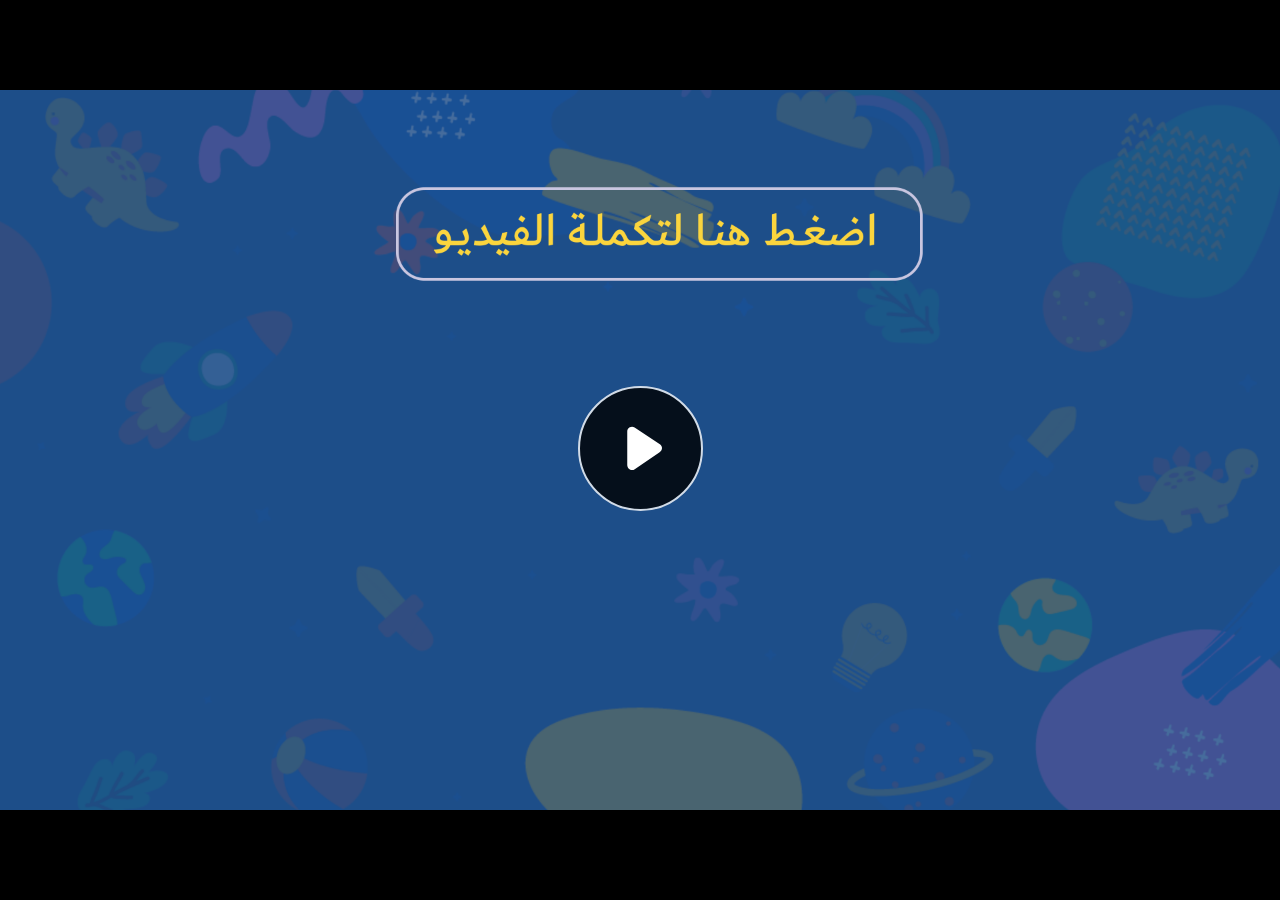
<file: index.html>
﻿<!doctype html>
<html lang="en-US">
<head>
  <meta charset="utf-8">
  <!-- Created using Storyline 360 - http://www.articulate.com  -->
  <!-- version: 3.71.29339.0 -->
  <title>KSA.G7.MATH.SEM3.UA.T1.S1.4</title>
  <meta http-equiv="x-ua-compatible" content="IE=edge"/>
  <meta name="viewport" content="width=device-width,initial-scale=1,user-scalable=no,shrink-to-fit=no,minimal-ui"/>
  <meta name="apple-mobile-web-app-capable" content="yes"/>
  <style>
    html, body { height: 100%; padding: 0; margin: 0 }
    #app { height: 100%; width: 100%; }
  </style>

  <script>
    window.DS = {};
    window.globals = {
      DATA_PATH_BASE: '',
      HAS_FRAME: true,
      HAS_SLIDE: true,

      lmsPresent: false,
      tinCanPresent: false,
      cmi5Present: false,
      aoSupport: false,
      scale: 'noscale',
      captureRc: false,
      browserSize: 'optimal',
      bgColor: '#282828',
      features: 'AccessibleVideo,ConnectionMessages,FullScreenToggle,InsertSvgPicture,LayerPresentAsDialog,MultipleQuizTracking,UpdatedScrollingPanels,UpdatedThemeEditor',
      themeName: 'unified',
      preloaderColor: '#FFFFFF',
      suppressAnalytics: false,
      productChannel: 'stable',
      publishSource: 'storyline',
      aid: 'aid|e710da2c-216d-488c-aeed-63e613e51a63',
      cid: '8436499e-a859-4dde-840a-4226d7f09713',
      playerVersion: '3.71.29339.0',
      publishTimestamp: '2023-03-09T17:01:03.0674062Z',
      maxIosVideoElements: 10,
      connectionSettings: { message: 'You%20are%20offline.%20Trying%20to%20reconnect...', useDarkTheme: false },

      
      parseParams: function(qs) {
        if (window.globals.parsedParams != null) {
          return window.globals.parsedParams;
        }
        qs = (qs || window.location.search.substr(1)).split('+').join(' ');
        var params = {},
            tokens,
            re = /[?&]?([^=]+)=([^&]*)/g;

        while (tokens = re.exec(qs)) {
          params[decodeURIComponent(tokens[1]).trim()] =
            decodeURIComponent(tokens[2]).trim();
        }
        window.globals.parsedParams = params;
        return params;
      }

    };
  </script>
  <script>
    var isIe11 = ('ActiveXObject' in window || window.MSBlobBuilder != null)
      && window.msCrypto != null && !window.ActiveXObject;
    if (isIe11) {
      window.globals.unsupportedBrowser = true;
      document.write(atob('[base64]'));
    }
  </script>
  
  <script>window.THREE = { };</script>
  
</head>
<body style="background: #282828" class="cs-HTML theme-unified">
  <!-- 360 -->
  <script>!function(e){var i=/iPhone/i,o=/iPod/i,n=/iPad/i,t=/(?=.*\bAndroid\b)(?=.*\bMobile\b)/i,d=/Android/i,s=/(?=.*\bAndroid\b)(?=.*\bSD4930UR\b)/i,b=/(?=.*\bAndroid\b)(?=.*\b(?:KFOT|KFTT|KFJWI|KFJWA|KFSOWI|KFTHWI|KFTHWA|KFAPWI|KFAPWA|KFARWI|KFASWI|KFSAWI|KFSAWA)\b)/i,r=/IEMobile/i,h=/(?=.*\bWindows\b)(?=.*\bARM\b)/i,a=/BlackBerry/i,l=/BB10/i,p=/Opera Mini/i,f=/(CriOS|Chrome)(?=.*\bMobile\b)/i,u=/(?=.*\bFirefox\b)(?=.*\bMobile\b)/i,c=new RegExp("(?:Nexus 7|BNTV250|Kindle Fire|Silk|GT-P1000)","i"),w=function(e,i){return e.test(i)},A=function(e){var A=e||navigator.userAgent,v=A.split("[FBAN");if(void 0!==v[1]&&(A=v[0]),this.apple={phone:w(i,A),ipod:w(o,A),tablet:!w(i,A)&&w(n,A),device:w(i,A)||w(o,A)||w(n,A)},this.amazon={phone:w(s,A),tablet:!w(s,A)&&w(b,A),device:w(s,A)||w(b,A)},this.android={phone:w(s,A)||w(t,A),tablet:!w(s,A)&&!w(t,A)&&(w(b,A)||w(d,A)),device:w(s,A)||w(b,A)||w(t,A)||w(d,A)},this.windows={phone:w(r,A),tablet:w(h,A),device:w(r,A)||w(h,A)},this.other={blackberry:w(a,A),blackberry10:w(l,A),opera:w(p,A),firefox:w(u,A),chrome:w(f,A),device:w(a,A)||w(l,A)||w(p,A)||w(u,A)||w(f,A)},this.seven_inch=w(c,A),this.any=this.apple.device||this.android.device||this.windows.device||this.other.device||this.seven_inch,this.phone=this.apple.phone||this.android.phone||this.windows.phone,this.tablet=this.apple.tablet||this.android.tablet||this.windows.tablet,"undefined"==typeof window)return this},v=function(){var e=new A;return e.Class=A,e};"undefined"!=typeof module&&module.exports&&"undefined"==typeof window?module.exports=A:"undefined"!=typeof module&&module.exports&&"undefined"!=typeof window?module.exports=v():"function"==typeof define&&define.amd?define("isMobile",[],e.isMobile=v()):e.isMobile=v()}(this);
    window.isMobile.apple.tablet = window.isMobile.apple.tablet ||
      (navigator.platform === 'MacIntel' && navigator.maxTouchPoints > 1);
    window.isMobile.apple.device = window.isMobile.apple.device || window.isMobile.apple.tablet;
    window.isMobile.tablet = window.isMobile.tablet || window.isMobile.apple.tablet;
    window.isMobile.any = window.isMobile.any || window.isMobile.apple.tablet;
  </script>

  <div id="focus-sink" tabindex="-1"></div>

  <div id="preso"></div>
  <script>
    (function() {

      var classTypes = [ 'desktop', 'mobile', 'phone', 'tablet' ];

      var addDeviceClasses = function(prefix, testObj) {
        var curr, i;
        for (i = 0; i < classTypes.length; i++) {
          curr = classTypes[i];
          if (testObj[curr]) {
            document.body.classList.add(prefix + curr);
          }
        }
      };

      var params = window.globals.parseParams(),
          isDevicePreview = params.devicepreview === '1',
          isPhoneOverride = params.deviceType === 'phone' || (isDevicePreview && params.phone == '1'),
          isTabletOverride = (params.deviceType === 'tablet' || isDevicePreview) && !isPhoneOverride,
          isMobileOverride = isPhoneOverride || isTabletOverride;

      var deviceView = {
        desktop: !window.isMobile.any && !isMobileOverride,
        mobile: window.isMobile.any || isMobileOverride,
        phone: isPhoneOverride || (window.isMobile.phone && !isTabletOverride),
        tablet: isTabletOverride || window.isMobile.tablet
      };

      window.globals.deviceView = deviceView;
      window.isMobile.desktop = !window.isMobile.any;
      window.isMobile.mobile = window.isMobile.any;

      addDeviceClasses('view-', deviceView);

    })();
  </script>
  
  <script src='story_content/user.js' type=text/javascript></script>
  <div class="slide-loader"></div>

  <script>
    var doc = document, loader = doc.body.querySelector('.slide-loader'); [ 1, 2, 3 ].forEach(function(n) { var d = doc.createElement('div'); d.style.backgroundColor = window.globals.preloaderColor; d.classList.add('mobile-loader-dot'); d.classList.add('dot' + n); loader.appendChild(d); });
  </script>

  <div class="mobile-load-title-overlay" style="display: none">
    <div class="mobile-load-title">KSA.G7.MATH.SEM3.UA.T1.S1.4</div>
  </div>

  <div class="mobile-chrome-warning"></div>

  
<style>
  .warn-connection-dialog {
    display: none;
    background: transparent;
    pointer-events: none;
    position: fixed;
    left: 0;
    top: 0;
    width: 100%;
    height: 100%;
    z-index: 999;
  }

  .warn-connection-content {
    border-radius: 4px;
    background: white;
    border: 1px solid #E7E7E7;
    color: #333333;
    box-shadow: 0 2px 4px rgba(0, 0, 0, 0.25);
    transition: all 150ms ease-out;
    position: absolute;
    white-space: nowrap;
  }

  .view-phone.is-landscape .warn-connection-content {
    left: 23px;
    bottom: 23px;
  }

  .view-tablet.is-landscape .warn-connection-content {
    left: 50%;
    top: 20px;
    transform: translateX(-50%);
  }

  .is-portrait .warn-connection-content {
    transform: translate(-50%, calc(-100% - 15px));
  }

  .warn-connection-content p {
    display: inline-block;
    margin: 0 8px 0 0;
    line-height: 33px;
    font-size: 11px;
  }

  .warn-connection-content svg {
    position: relative;
    vertical-align: middle;
    margin: 0 2px 2px 8px;
  }

  .view-desktop .warn-connection-content {
    left: 1.5em;
    bottom: 1.5em;
  }

  .view-desktop .warn-connection-content p {
    font-size: 1.1em;
  }

  .is-offline .warn-connection-dialog {
    display: block;
  }

  .is-offline .cs-panel * {
    pointer-events: none !important;
  }

  .is-offline .cs-panel {
    pointer-events: all !important;
  }

  .is-offline #nav-controls * {
    pointer-events: none !important;
  }

  .is-offline #nav-controls {
    pointer-events: all !important;
  }
</style>

<div class="warn-connection-dialog">
  <div class="warn-connection-content">
    <svg width="17" height="15" viewBox="0 0 17 15" xmlns="http://www.w3.org/2000/svg">
      <path fill="#8F0000" stroke="white" d="M16.07,12.98 L15.88,12.23 L9.51,1.21 C8.97,0.26,7.6,0.26,7.06,1.21 L0.69,12.23 C0.15,13.16,0.81,14.36,1.91,14.36 H14.65 C15.47,14.36,16.05,13.7,16.07,12.98 Z"/>
      <path fill="white" stroke="white" d="M8.58,5.5 C8.35,5.28,8.5,5.35,8.21,5.32 C8.09,5.35,7.97,5.49,7.96,5.67 C7.97,5.79,7.98,5.92,7.98,6.04 L7.98,6.04 C7.99,6.17,8,6.31,8.01,6.43 L8.01,6.44 C8.03,6.92,8.06,7.41,8.09,7.9 L8.09,7.9 C8.12,8.39,8.14,8.88,8.17,9.37 C8.17,9.39,8.18,9.42,8.2,9.44 C8.23,9.46,8.25,9.47,8.28,9.47 C8.31,9.47,8.34,9.46,8.35,9.44 C8.37,9.43,8.38,9.4,8.39,9.35 L8.39,9.34 C8.39,9.24,8.4,9.15,8.4,9.05 L8.4,9.05 C8.41,8.96,8.41,8.86,8.42,8.75 C8.43,8.44,8.45,8.12,8.47,7.81 L8.47,7.81 C8.49,7.49,8.51,7.18,8.53,6.87 C8.55,6.46,8.56,6.05,8.59,5.64 L8.6,5.62 C8.6,5.57,8.59,5.53,8.58,5.5 L8.21,5.32 Z"/>
      <circle fill="white" stroke="white" cx="8.3" cy="11.35" r="0.3"/>
    </svg>
    <p>You are offline. Trying to reconnect...</p>
  </div>
</div>

<script>
  (function() {
    window.DS.connection = {
      warningShown: false,
      assets: {},
      loadingAssetGroup: false,
      retryDelay: 500
    };

    // @TODO this is POC code and can be cleaned up a bit more if we move forward
    // with the feature



    // The `window.globals.features` variable must be set in `webpack.dev.config` when testing locally - it is not enough
    // to have it in the data - but it must be set there as well.
    var useConnectionMessages = window.AbortController != null &&
      window.location.protocol != 'file:' &&
      window.globals.features.indexOf('ConnectionMessages') != -1;

    window.DS.connection.useConnectionMessages = useConnectionMessages

    var assetCount = 0;
    var checkLoadedId;
    var connectionSettings = window.globals.connectionSettings;

    if (useConnectionMessages && connectionSettings != null) {
      var contentEl = document.querySelector('.warn-connection-content');
      var messageEl = contentEl.querySelector('p')

      if (connectionSettings.useDarkTheme) {
        contentEl.style.borderColor = '#BABBBA';
        contentEl.style.backgroundColor = '#282828';
        contentEl.style.color = '#FFFFFF';
      }

      if (connectionSettings.message != null) {
        messageEl.textContent = window.decodeURIComponent(connectionSettings.message);
      }
    }

    function checkAssetsReady() {
      for (var i in DS.connection.assets) {
        if (!DS.connection.assets[i].success) {
          return false;
        }
      }
      return true;
    }

    function stopAssetGroup() {
      if (!useConnectionMessages) { return; }

      assetCount = 0;

      DS.connection.oldAssetGroup = DS.connection.assets;
      DS.connection.assets = {};
      DS.connection.loadingAssetGroup = false;
      clearInterval(checkLoadedId);
    }

    function startAssetGroup() {
      if (!useConnectionMessages) { return; }
      var ticks = 0;
      clearInterval(checkLoadedId);
      checkLoadedId = setInterval(function() {
        var loaded = 0;
        if (assetCount === 0 && loaded === 0) {
          clearInterval(checkLoadedId);
          return;
        }

        for (var i in DS.connection.assets) {
          if (DS.connection.assets[i].success) {
            loaded++;
          }
        }

        if (assetCount === loaded && checkAssetsReady()) {
          for (var i in DS.connection.assets) {
            if (DS.connection.assets[i].action) {
              DS.connection.assets[i].action();
            }
          }
          hideWarning();
          stopAssetGroup();
        }
      }, 100)
    }

    function requiredAsset(url, action, retry, type) {
      if (!useConnectionMessages) { return; }
      if (DS.connection.assets[url]) { return; }

      DS.connection.assets[url] = {
        success: false, action: action, retry: retry, type: type
      };
      assetCount = Object.keys(DS.connection.assets).length;
      if (!DS.connection.loadingAssetGroup) {
        startAssetGroup();
      }
      DS.connection.loadingAssetGroup = true;
    }

    function assetLoaded(url) {
      if (!useConnectionMessages) { return; }
      if (DS.connection.assets[url]) {
        DS.connection.assets[url].success = true;
      }
    }

    function assetFailed(url) {
      if (!useConnectionMessages) { return; }
      if (!DS.connection.assets[url]) {
        if (/\.js$/.test(url)) {
          setTimeout(function() {
            if (DS.connection.lastSlideLoaded != null) {
              DS.connection.lastSlideLoaded();
            }
          }, DS.connection.retryDelay);
        }
        return;
      }
      if (!DS.connection.warningShown) { showWarning(); }
      if (DS.connection.assets[url].retry) {
        setTimeout(function() {
          if (!DS.connection.assets[url].success) {
            DS.connection.assets[url].retry()
          }
        }, DS.connection.retryDelay);
      }
    }

    function hideWarning() {
      document.body.classList.remove('is-offline');
      DS.connection.warningShown = false;
    }
    DS.connection.hideWarning = hideWarning

    function showWarning(btn) {
      document.body.classList.add('is-offline')
      DS.connection.warningShown = true;
      updateWarningPosition();
    }

    function updateWarningPosition() {
      if (!DS.connection.warningShown) {
        return;
      }

      var isPortrait = document.body.classList.contains('is-portrait');
      var warningEl = document.querySelector('.warn-connection-content');

      if (isPortrait) {
        var slide = document.querySelector('.primary-slide');
        var slideRect = slide.getBoundingClientRect();

        warningEl.style.top = `${slideRect.top}px`
        warningEl.style.left = `${slideRect.left + slideRect.width / 2}px`
      } else {
        warningEl.style.top = null;
        warningEl.style.left = null;
      }

      window.requestAnimationFrame(updateWarningPosition);
    }

    // these will all be noops if the feature flag isn't set in
    // the data and `window.globals.features`
    DS.connection.requiredAsset = requiredAsset;
    DS.connection.assetLoaded = assetLoaded;
    DS.connection.assetFailed = assetFailed;
    DS.connection.stopAssetGroup = stopAssetGroup;
    DS.connection.startAssetGroup = startAssetGroup;
  })();
</script>


  <script>
    
    if (window.autoSpider && window.vInterfaceObject) {
      document.querySelector('.mobile-load-title-overlay').style.display = 'none';
    }
  </script>

  

  <link rel="stylesheet" href="html5/data/css/output.min.css" data-noprefix/>
</body>
<script src="html5/lib/scripts/bootstrapper.min.js"></script>
</html>
</file>
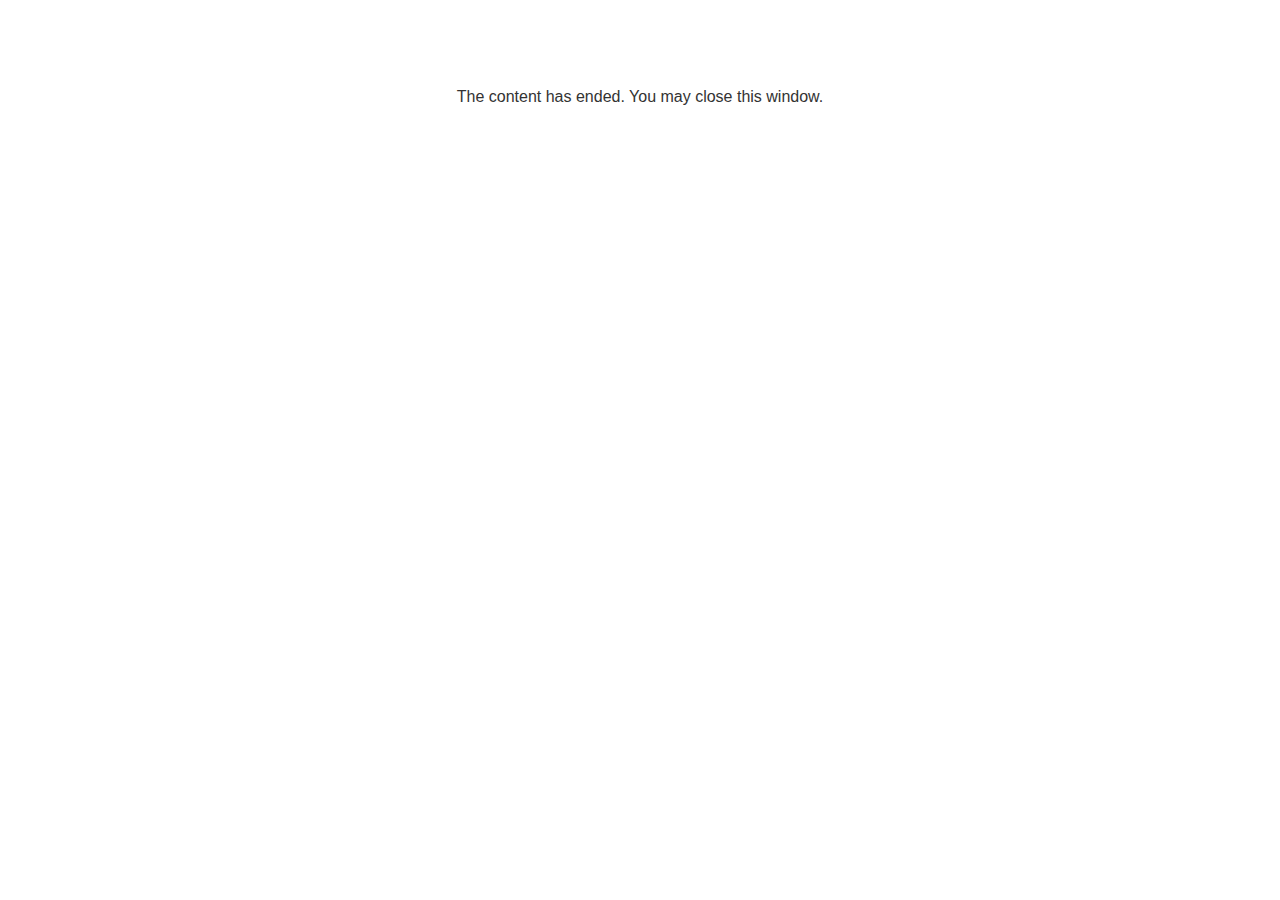
<file: lms/goodbye.html>
<!doctype html>
<html>
<body style="background-color: #ffffff;">

<p role="alert" style="color: #333333;font-family: Lato, articulate, tahoma, arial;font-size: medium;text-align: center;">
<br><br><br><br>
The content has ended. You may close this window.
</p>

</body>
</html>
</file>
<file: html5/data/css/output.min.css>
@font-face {
  font-family: 'LatoBold Charset1_ BoldB95BBCF8';
  src: url('[data-uri]');
  font-style: normal;
  font-weight: normal;
}
@font-face {
  font-family: 'Lato Charset1_ 6TOJY3rl7C0E70B6';
  src: url('[data-uri]');
  font-style: normal;
  font-weight: normal;
}
@font-face {
  font-family: 'Dubai Charset1_ 6QsKrgNC8D3EB14';
  src: url('[data-uri]');
  font-style: normal;
  font-weight: normal;
}
@font-face {
  font-family: 'Dubai Medium Charset1_ 4750063A';
  src: url('[data-uri]');
  font-style: normal;
  font-weight: normal;
}
@font-face {
  font-family: 'Dubai MediumBold ChBold3BB80A61';
  src: url('[data-uri]');
  font-style: normal;
  font-weight: normal;
}
@font-face {
  font-family: 'DubaiBold Charset1_Bold95BE2135';
  src: url('[data-uri]');
  font-style: normal;
  font-weight: normal;
}
@font-face {
  font-family: 'Dubai Charset0_v8wz5Y8k741D6E07';
  src: url('[data-uri]');
  font-style: normal;
  font-weight: normal;
}
@font-face {
  font-family: 'Dubai Medium Charset0_v389EBE1D';
  src: url('[data-uri]');
  font-style: normal;
  font-weight: normal;
}
@font-face {
  font-family: 'Open Sans Charset0_v9TY33EDE6F2';
  src: url('[data-uri]');
  font-style: normal;
  font-weight: normal;
}
@font-face {
  font-family: 'Dubai MediumBold ChBold9429EB4D';
  src: url('[data-uri]');
  font-style: normal;
  font-weight: normal;
}
@font-face {
  font-family: 'DubaiBold Charset0_BoldD2773439';
  src: url('[data-uri]');
  font-style: normal;
  font-weight: normal;
}
.cs-HTML {
  background: rgba(40, 40, 40, 1);
}
.cs-npnxnanbnsnfns00000000001 .cs-infopanel  {
  box-shadow: 0 1px 0 rgba(0, 0, 0, 0);
  background: rgba(255, 255, 255, 1);
}
.cs-npnxnanbnsnfns00000000001 .cs-infopanel .cs-link {
  color: rgba(186, 187, 186, 1);
}
.cs-npnxnanbnsnfns00000000001 .cs-infopanel .cs-link:hover {
  color: rgba(255, 255, 255, 1);
}
.cs-npnxnanbnsnfns00000000001 .cs-infopanel .cs-name {
  color: rgba(68, 68, 68, 1);
}
.cs-npnxnanbnsnfns00000000001 .cs-infopanel .cs-title {
  color: rgba(153, 153, 153, 1);
}
.cs-npnxnanbnsnfns00000000001 .cs-infopanelpopup  {
  box-shadow: 0 1px 0 rgba(0, 0, 0, 0);
  background: rgba(0, 0, 0, 0);
}
.cs-npnxnanbnsnfns00000000001 .cs-infopanelpopup .cs-link {
  color: rgba(255, 0, 0, 1);
}
.cs-npnxnanbnsnfns00000000001 .cs-infopanelpopup .cs-link:hover {
  color: rgba(255, 255, 255, 1);
}
.cs-npnxnanbnsnfns00000000001 .cs-infopanelpopup .cs-name {
  color: rgba(255, 255, 255, 1);
}
.cs-npnxnanbnsnfns00000000001 .cs-infopanelpopup .cs-bio {
  color: rgba(186, 187, 186, 1);
}
.cs-npnxnanbnsnfns00000000001 .cs-timer  {
  color: rgba(186, 187, 186, 1);
}
.cs-npnxnanbnsnfns00000000001 .cs-duration stop:first-child {
  stop-color: rgba(60, 60, 60, 1);
}
.cs-npnxnanbnsnfns00000000001 .cs-duration stop:last-child {
  stop-color: rgba(60, 60, 60, 1);
}
.cs-npnxnanbnsnfns00000000001 .cs-elapsed stop:first-child {
  stop-color: rgba(254, 227, 71, 1);
}
.cs-npnxnanbnsnfns00000000001 .cs-elapsed stop:last-child {
  stop-color: rgba(254, 227, 71, 1);
}
.cs-npnxnanbnsnfns00000000001 .cs-timer .cs-pie .cs-innerstroke {
  stroke: rgba(199, 199, 199, 1);
}
.cs-npnxnanbnsnfns00000000001 .cs-timer .cs-pie .cs-innerborder {
  stroke: rgba(255, 255, 255, 1);
}
.cs-npnxnanbnsnfns00000000001 .cs-window  {
  box-shadow: 0 8px 5px rgba(0, 0, 0, 0.2);
  border-color: rgba(49, 99, 0, 0);
  background: rgba(33, 33, 33, 1);
  color: rgba(248, 248, 248, 1);
}
.cs-npnxnanbnsnfns00000000001 .cs-window .cs-diva {
  border-color: rgba(78, 78, 78, 1);
}
.cs-npnxnanbnsnfns00000000001 .cs-window .cs-divb {
  border-color: rgba(78, 78, 78, 0);
}
.cs-npnxnanbnsnfns00000000001 .cs-editor .cs-editor-slide {
  color: rgba(226, 226, 226, 1);
}
.cs-npnxnanbnsnfns00000000001 .cs-editor .cs-editor-html {
  color: rgba(186, 187, 186, 1);
}
.cs-npnxnanbnsnfns00000000001 .cs-editor .cs-editor-button {
  text-shadow: 0 1px 0 rgba(0, 0, 0, 0);
  color: rgba(255, 255, 255, 1);
  border-color: rgba(211, 211, 211, 1);
  background: rgba(34, 34, 34, 1);
}
.cs-npnxnanbnsnfns00000000001 .cs-editor .cs-editor-button:hover {
  background: rgba(68, 68, 68, 1);
}
.cs-npnxnanbnsnfns00000000001 .cs-editor .cs-editor-button:active {
  background: rgba(68, 68, 68, 1);
}
.cs-npnxnanbnsnfns00000000001 .cs-listitem  {
  color: rgba(186, 187, 186, 1);
  border-color: none;
  border: 1px solid transparent;
}
.cs-npnxnanbnsnfns00000000001 .cs-listitem:hover {
  background: rgba(255, 255, 255, 0.06);
  border-color: rgba(108, 108, 108, 1) !important;
  border-width: 1px;
  border-radius: 2px;
  border-style: solid;
  box-sizing: border-box;
}
.cs-npnxnanbnsnfns00000000001 .cs-listitem.hover {
  background: rgba(255, 255, 255, 0.06);
  border-color: rgba(108, 108, 108, 1) !important;
  border-width: 1px;
  border-radius: 2px;
  border-style: solid;
  box-sizing: border-box;
}
.cs-npnxnanbnsnfns00000000001 .cs-glossary  {
  color: rgba(186, 187, 186, 1);
}
.cs-npnxnanbnsnfns00000000001 .cs-glossary .cs-scrolling-panel {
  background: rgba(0, 0, 0, 0);
}
.cs-npnxnanbnsnfns00000000001 .cs-glossary .cs-term.cs-selected .cs-choice-list-trigger {
  color: rgba(255, 255, 255, 1);
  background: rgba(255, 255, 255, 1);
}
.cs-npnxnanbnsnfns00000000001 .cs-glossary .cs-term.cs-selected .cs-choice-list-trigger:focus {
  color: rgba(255, 255, 255, 1);
  background: rgba(255, 255, 255, 1);
}
.cs-npnxnanbnsnfns00000000001 .cs-glossary .cs-term:hover .cs-choice-list-trigger {
  background: rgba(186, 187, 186, 1);
}
.cs-npnxnanbnsnfns00000000001 .cs-glossary .cs-term.hover .cs-choice-list-trigger {
  background: rgba(186, 187, 186, 1);
}
.cs-npnxnanbnsnfns00000000001 .cs-glossary .cs-term .cs-choice-list-trigger:focus {
  background: rgba(186, 187, 186, 1);
}
.cs-npnxnanbnsnfns00000000001 .cs-glossary .cs-diva {
  border-color: rgba(0, 0, 0, 0);
}
.cs-npnxnanbnsnfns00000000001 .cs-glossary .cs-divb {
  border-color: rgba(0, 0, 0, 0);
}
.cs-npnxnanbnsnfns00000000001 .cs-glossary .cs-divc {
  border-color: rgba(0, 0, 0, 0);
}
.cs-npnxnanbnsnfns00000000001 .cs-glossary .cs-heading {
  color: rgba(248, 248, 248, 1);
  font-weight: 700;
}
.note-content p span {
  color: rgba(186, 187, 186, 1);
  line-height: 1.4em;
  font-size: 103.769%;
}
.cs-npnxnanbnsnfns00000000001 .cs-resource .cs-separator {
  border-color: rgba(0, 0, 0, 0);
}
.cs-npnxnanbnsnfns00000000001 .cs-outline  {
  color: rgba(45, 45, 45, 1);
}
.cs-npnxnanbnsnfns00000000001 .cs-outline .cs-diva {
  border-color: rgba(0, 0, 0, 0);
}
.cs-npnxnanbnsnfns00000000001 .cs-outline .cs-divb {
  border-color: rgba(0, 0, 0, 0);
}
.cs-npnxnanbnsnfns00000000001 .cs-outline .cs-divc {
  border-color: rgba(0, 0, 0, 0);
}
.cs-npnxnanbnsnfns00000000001 .cs-outline .cs-search-filter:hover {
  color: rgba(0, 0, 0, 0);
}
.cs-npnxnanbnsnfns00000000001 .cs-outline .cs-search-filter.hover {
  color: rgba(0, 0, 0, 0);
}
.cs-npnxnanbnsnfns00000000001 .cs-transcript  {
  color: rgba(255, 255, 255, 1);
}
.cs-npnxnanbnsnfns00000000001 .cs-transcript .cs-div {
  border-color: rgba(0, 0, 0, 0);
}
.cs-npnxnanbnsnfns00000000001 .cs-tabs:not(.topmenu-item) {
  color: rgba(248, 248, 248, 1);
}
.cs-npnxnanbnsnfns00000000001 .cs-tabs .cs-inner-button:not(.topmenu-item) {
  text-shadow: 0 1px 0 rgba(0, 0, 0, 0);
}
.cs-npnxnanbnsnfns00000000001 .cs-tabs:hover:not(.topmenu-item) {
  color: rgba(248, 248, 248, 1);
}
.cs-npnxnanbnsnfns00000000001 .cs-tabs.cs-selected {
  background: rgba(0, 0, 0, 0);
  color: rgba(248, 248, 248, 1);
}
.cs-npnxnanbnsnfns00000000001 .cs-seekcontrol  {
  background: rgba(0, 0, 0, 0);
  border-color: rgba(0, 0, 0, 0);
}
.cs-npnxnanbnsnfns00000000001 .cs-seekcontrol .cs-button:hover .cs-icon {
  fill: rgba(255, 255, 255, 1);
}
.cs-npnxnanbnsnfns00000000001 .cs-seekcontrol .cs-button.hover .cs-icon {
  fill: rgba(255, 255, 255, 1);
}
.cs-npnxnanbnsnfns00000000001 .cs-seekcontrol .cs-button .cs-icon-shadow {
  fill: rgba(0, 0, 0, 0);
}
.cs-npnxnanbnsnfns00000000001 .cs-seekcontrol .cs-button .cs-icon {
  fill: rgba(180, 180, 180, 1);
}
.cs-npnxnanbnsnfns00000000001 .cs-seekcontrol .cs-seek .cs-fill {
  background: rgba(255, 255, 255, 0.6);
}
.cs-npnxnanbnsnfns00000000001 .cs-seekcontrol .cs-seek {
  background: rgba(108, 108, 108, 1);
  border-color: rgba(0, 0, 0, 0);
}
.cs-npnxnanbnsnfns00000000001 .cs-searchinput .cs-input {
  color: rgba(186, 187, 186, 1);
  border-color: rgba(0, 0, 0, 0);
  background: rgba(255, 255, 255, 0.06);
}
.cs-npnxnanbnsnfns00000000001 .cs-searchinput .cs-input:focus {
  color: rgba(248, 248, 248, 1);
  background: rgba(41, 41, 41, 1);
}
.cs-npnxnanbnsnfns00000000001 .cs-searchinput .cs-input:hover {
  box-shadow: inset 0 0 1px 0 rgba(69, 126, 19, 0);
}
.cs-npnxnanbnsnfns00000000001 .cs-searchinput .cs-input.hover {
  box-shadow: inset 0 0 1px 0 rgba(69, 126, 19, 0);
}
.cs-npnxnanbnsnfns00000000001 .cs-searchinput .cs-button .cs-icon {
  fill: rgba(186, 187, 186, 1);
}
.cs-npnxnanbnsnfns00000000001 .cs-searchinput .cs-button:hover {
  fill: rgba(63, 133, 0, 1);
}
.cs-npnxnanbnsnfns00000000001 .cs-searchinput .cs-button.hover {
  fill: rgba(63, 133, 0, 1);
}
.cs-npnxnanbnsnfns00000000001 .cs-menu  {
  box-shadow: 0 1px 0 rgba(0, 0, 0, 0);
  background: rgba(33, 33, 33, 1);
}
.cs-npnxnanbnsnfns00000000001 .cs-topmenu-item.active .cs-tab {
  background: rgba(33, 33, 33, 1);
}
.cs-npnxnanbnsnfns00000000001 .cs-logo  {
  box-shadow: 0 1px 0 rgba(37, 75, 0, 1);
  background: rgba(255, 255, 255, 0);
}
.cs-npnxnanbnsnfns00000000001 .cs-checkbox  {
  color: rgba(255, 255, 255, 1);
}
.cs-npnxnanbnsnfns00000000001 .cs-checkbox:hover {
  border-color: rgba(175, 221, 130, 1);
}
.cs-npnxnanbnsnfns00000000001 .cs-checkbox.hover {
  border-color: rgba(175, 221, 130, 1);
}
.cs-npnxnanbnsnfns00000000001 .cs-checkbox .cs-box {
  color: rgba(255, 255, 255, 1);
  border-color: rgba(42, 83, 0, 1);
}
.cs-npnxnanbnsnfns00000000001 .cs-checkbox .cs-box:checked::after {
  color: rgba(43, 196, 0, 1);
}
.cs-npnxnanbnsnfns00000000001 .cs-button  {
  text-shadow: 0 1px 0 rgba(0, 0, 0, 0);
  color: rgba(186, 187, 186, 1);
  border-color: rgba(0, 0, 0, 0);
  background: rgba(0, 0, 0, 0);
  box-shadow: 0 1px 0 rgba(0, 0, 0, 0);
}
.cs-npnxnanbnsnfns00000000001 .cs-button .cs-icon {
  fill: rgba(186, 187, 186, 1);
}
.cs-npnxnanbnsnfns00000000001 .cs-button .cs-icon-shadow {
  fill: rgba(0, 0, 0, 0);
}
.cs-npnxnanbnsnfns00000000001 .cs-button:hover {
  background: rgba(248, 248, 248, 1);
}
.cs-npnxnanbnsnfns00000000001 .cs-button.hover {
  background: rgba(248, 248, 248, 1);
}
.cs-npnxnanbnsnfns00000000001 .cs-button:active {
  background: rgba(0, 0, 0, 0);
}
.cs-npnxnanbnsnfns00000000001 .cs-button.cs-disabled:hover {
  background: rgba(0, 0, 0, 0);
}
.cs-npnxnanbnsnfns00000000001 .cs-button.cs-disabled.hover {
  background: rgba(0, 0, 0, 0);
}
.cs-npnxnanbnsnfns00000000001 .cs-button.cs-disabled:active {
  background: rgba(0, 0, 0, 0);
}
.cs-npnxnanbnsnfns00000000001 .cs-button.cs-volume:hover {
  background: rgba(0, 0, 0, 0);
}
.cs-npnxnanbnsnfns00000000001 .cs-button.cs-volume.hover {
  background: rgba(0, 0, 0, 0);
}
.cs-npnxnanbnsnfns00000000001 .cs-button.cs-volume:active {
  background: rgba(0, 0, 0, 0);
}
.cs-npnxnanbnsnfns00000000001.cs-base  {
  color: rgba(186, 187, 186, 1);
  border-color: rgba(40, 40, 40, 1);
  background: rgba(40, 40, 40, 1);
}
.cs-npnxnanbnsnfns00000000001.cs-base .cs-separator .cs-diva {
  background: rgba(69, 69, 69, 1);
}
.cs-npnxnanbnsnfns00000000001.cs-base .cs-separator .cs-divb {
  background: rgba(0, 0, 0, 0);
}
.cs-npnxnanbnsnfns00000000001.cs-base .cs-topmenu-item.active .cs-tab {
  border-color: rgba(69, 69, 69, 1);
}
.cs-npnxnanbnsnfns00000000001.cs-base .cs-topmenu-item.active .cs-panel {
  border-color: rgba(69, 69, 69, 1);
}
.cs-npnxnanbnsnfns00000000001.cs-base .cs-left {
  background: rgba(33, 33, 33, 1);
}
.cs-npnxnanbnsnfns00000000001.cs-base .cs-area-primary .cs-slide-container {
  background: rgba(40, 40, 40, 1);
}
.cs-npnxnanbnsnfns00000000001.cs-base.cs-custom-theme .cs-brandhighlight-bg {
  background: rgba(79, 189, 244, 1) !important;
}
.cs-npnxnanbnsnfns00000000001.cs-base.cs-custom-theme .cs-brandhighlight-secondary-bg {
  background: rgba(255, 255, 255, 1) !important;
}
.cs-npnxnanbnsnfns00000000001.cs-base.cs-custom-theme .cs-brandhighlight-border {
  border-color: rgba(79, 189, 244, 1) !important;
}
.cs-npnxnanbnsnfns00000000001.cs-base.cs-custom-theme .cs-brandhighlight-text {
  color: rgba(79, 189, 244, 1) !important;
}
.cs-npnxnanbnsnfns00000000001.cs-base.cs-custom-theme .cs-brandhighlight-fill {
  fill: rgba(79, 189, 244, 1) !important;
}
.cs-npnxnanbnsnfns00000000001.cs-base.cs-custom-theme .cs-listitem.cs-selected {
  background-color: rgba(255, 255, 255, 0.06) !important;
}
.cs-npnxnanbnsnfns00000000001 .cs-volume::-moz-range-thumb {
  border-color: rgba(43, 85, 0, 1);
  box-shadow: inset 0 0 1px 0 rgba(43, 85, 0, 1);
  background: rgba(255, 255, 255, 1);
}
.cs-npnxnanbnsnfns00000000001 .cs-volume::-ms-thumb {
  border-color: rgba(43, 85, 0, 1);
  box-shadow: inset 0 0 1px 0 rgba(43, 85, 0, 1);
  background: rgba(255, 255, 255, 1);
}
.cs-npnxnanbnsnfns00000000001 .cs-volume::-webkit-slider-thumb {
  border-color: rgba(43, 85, 0, 1);
  box-shadow: inset 0 0 1px 0 rgba(43, 85, 0, 1);
  background: rgba(255, 255, 255, 1);
}
.cs-npnxnanbnsnfns00000000001 .cs-volume::-moz-range-track {
  border-color: rgba(66, 140, 1, 1);
  background: rgba(108, 108, 108, 1);
}
.cs-npnxnanbnsnfns00000000001 .cs-volume::-ms-track {
  border-color: rgba(66, 140, 1, 1);
  background: rgba(108, 108, 108, 1);
}
.cs-npnxnanbnsnfns00000000001 .cs-volume::-webkit-slider-runnable-track {
  border-color: rgba(66, 140, 1, 1);
  background: rgba(108, 108, 108, 1);
}
body.show-focus .tab-focus-box {
  box-shadow: 0 0 0 1px rgba(255, 255, 0, 1), 0 0 0 3px rgba(0, 32, 96, 1), 0 0 5px 5px rgba(255, 255, 0, 1);
  border-color: transparent;
  outline: 2px transparent solid;
}
.skipnav {
  box-shadow: 0 0 0 1px rgba(255, 255, 0, 1), 0 0 0 3px rgba(0, 32, 96, 1), 0 0 5px 5px rgba(255, 255, 0, 1);
  border-color: transparent;
  outline: 2px transparent solid;
}
.cs-npnxnanbnsnfns00000000001 .cs-listitem:hover {
  color: none;
}
.cs-npnxnanbnsnfns00000000001 .cs-listitem.hover {
  color: none;
}
.cs-npnxnanbnsnfns00000000001 .cs-listitem.cs-viewed {
  color: #BABBBA;
}
.cs-npnxnanbnsnfns00000000001 .cs-listitem {
  color: #BABBBA;
}
.cs-npnxnanbnsnfns00000000001 .cs-listitem:hover .cs-icon-carrot * {
  fill: none;
}
.cs-npnxnanbnsnfns00000000001 .cs-listitem.hover .cs-icon-carrot * {
  fill: none;
}
.cs-npnxnanbnsnfns00000000001 .cs-listitem .cs-icon-carrot {
  color: none;
  top: calc(3px);
}
.cs-npnxnanbnsnfns00000000001 .cs-listitem .cs-icon-carrot .cs-shadow {
  color: #F8F8F8;
}
.cs-npnxnanbnsnfns00000000001 .item-collapsible .is-scene {
  color: #F8F8F8 !important;
  font-weight: 700;
}
.cs-npnxnanbnsnfns00000000001 .is-scene .cs-icon-carrot * {
  color: #F8F8F8 !important;
  font-weight: 700;
}
.cs-npnxnanbnsnfns00000000001 .is-scene:not(.outline-links-collapse) > a {
  color: #F8F8F8;
}
.cs-npnxnanbnsnfns00000000001 .is-scene:not(.outline-links-collapse) .cs-icon-carrot * {
  fill: none !important;
  color: #F8F8F8 !important;
}
.cs-npnxnanbnsnfns00000000001 .tabs, .cs-npnxnanbnsnfns00000000001 .cs-logo {
  border-bottom: 1px solid rgba(108, 108, 108, 1);
}
.cs-npnxnanbnsnfns00000000001 .area-secondary-wrapper:after {
  background-image: url('[data-uri]');
  background-size: 100%;
}
.cs-npnxnanbnsnfns00000000001 .panel-footer {
  background: #212121;
}
.cs-npnxnanbnsnfns00000000001 #outline-search {
  background: rgba(255, 255, 255, 0.06);
  border-color: rgba(108, 108, 108, 1);
  border-width: 1px;
  border-style: solid;
}
.cs-npnxnanbnsnfns00000000001 .topmenu-panel #outline-search {
  background: #545454;
}
.cs-npnxnanbnsnfns00000000001 .search-icon circle, .cs-npnxnanbnsnfns00000000001 .search-icon path {
  stroke: #BABBBA;
}
.cs-npnxnanbnsnfns00000000001 #outline-search input[type   =search] {
  color: #F8F8F8;
}
.cs-npnxnanbnsnfns00000000001 #outline-search ::-webkit-input-placeholder {
  color: #BABBBA !important;
}
.cs-npnxnanbnsnfns00000000001 #outline-search :-ms-input-placeholder {
  color: #BABBBA !important;
}
.cs-npnxnanbnsnfns00000000001 #outline-search ::-moz-placeholder {
  color: #BABBBA !important;
  opacity: 1;
}
.cs-npnxnanbnsnfns00000000001 .cs-topmenu-item.active, body:not(.is-touchable-tablet) .cs-npnxnanbnsnfns00000000001 .cs-topmenu-item:hover {
  color: #F8F8F8;
}
.cs-npnxnanbnsnfns00000000001 .cs-topmenu-item.button-tapped {
  color: #F8F8F8;
}
.cs-npnxnanbnsnfns00000000001 .cs-topmenu-item.active .cs-tab, .cs-npnxnanbnsnfns00000000001 .cs-topmenu-item .cs-tab {
  background: transparent !important;
  border: none !important;
}
.cs-npnxnanbnsnfns00000000001 .top-tabs-drop-icon div {
  background: #BABBBA;
}
.cs-npnxnanbnsnfns00000000001 .cs-panel.topmenu-panel .panel-content, .cs-npnxnanbnsnfns00000000001 .top-tabs-drop {
  background: #212121;
}
.cs-npnxnanbnsnfns00000000001 .cs-topmenu-item.active .cs-panel {
  background: #212121;
}
.cs-npnxnanbnsnfns00000000001 .cs-menu.topmenu-panel, .cs-npnxnanbnsnfns00000000001 .top-tabs-drop {
  border: 1px solid rgba(69, 69, 69, 1) !important;
  border-radius: 3px;
}
.cs-npnxnanbnsnfns00000000001 .resources .resources-list a:hover {
  background: rgba(255, 255, 255, 0.06);
}
body:not(.is-touchable-tablet) .cs-npnxnanbnsnfns00000000001 .resources .resources-list a:hover {
  background: rgba(255, 255, 255, 0.06);
}
.cs-npnxnanbnsnfns00000000001 .resources .resources-list a.hover {
  background: rgba(255, 255, 255, 0.06);
}
body:not(.is-touchable-tablet) .cs-npnxnanbnsnfns00000000001 .resources .resources-list a.hover {
  background: rgba(255, 255, 255, 0.06);
}
.cs-npnxnanbnsnfns00000000001 .resources .resources-list a.button-tapped {
  background: rgba(255, 255, 255, 0.06);
}
.cs-npnxnanbnsnfns00000000001 .cs-icon path, .cs-npnxnanbnsnfns00000000001 .cs-icon rect, .cs-npnxnanbnsnfns00000000001 .cs-icon polygon, .cs-npnxnanbnsnfns00000000001 .menu-icon-wrapper.menu-icon-wrapper-hover path {
  fill: #BABBBA;
}
.cs-npnxnanbnsnfns00000000001 .cs-icon .icon-stroke-only {
  fill: none !important;
  stroke: #BABBBA !important;
}
body:not(.is-touchable-tablet) .cs-npnxnanbnsnfns00000000001 .cs-button:hover .cs-icon path, body:not(.is-touchable-tablet) .cs-npnxnanbnsnfns00000000001 .cs-button:hover .cs-icon rect, body:not(.is-touchable-tablet) .cs-npnxnanbnsnfns00000000001 .cs-button:hover .cs-icon polygon {
  fill: #F8F8F8;
}
body:not(.is-touchable-tablet) .cs-npnxnanbnsnfns00000000001 .cs-tabs:hover .search-icon circle, body:not(.is-touchable-tablet) .cs-npnxnanbnsnfns00000000001 .cs-tabs:hover .search-icon path {
  stroke: #F8F8F8;
}
.cs-npnxnanbnsnfns00000000001 .cs-button.button-tapped .cs-icon path, .cs-npnxnanbnsnfns00000000001 .cs-button.button-tapped .cs-icon rect, .cs-npnxnanbnsnfns00000000001 .cs-button.button-tapped .cs-icon polygon {
  fill: #F8F8F8;
}
body:not(.is-touchable-tablet) .cs-npnxnanbnsnfns00000000001 .cs-button:hover .cs-icon .icon-stroke-only {
  fill: none !important;
  stroke: #F8F8F8 !important;
}
.cs-npnxnanbnsnfns00000000001 .cs-button:button-tapped .cs-icon .icon-stroke-only {
  fill: none !important;
  stroke: #F8F8F8 !important;
}
.cs-npnxnanbnsnfns00000000001 .menu-icon-wrapper.menu-icon-wrapper-hover svg path {
  fill: #F8F8F8;
}
.floating-sidebar:not(.sidebar-closed) .cs-npnxnanbnsnfns00000000001 #hamburger .menu-icon-wrapper svg path {
  fill: #BABBBA;
}
.floating-sidebar:not(.sidebar-closed) .cs-npnxnanbnsnfns00000000001 #hamburger .menu-icon-wrapper.menu-icon-wrapper-hover svg path {
  fill: #F8F8F8;
}
.cs-npnxnanbnsnfns00000000001 .volume .btn:before {
  background-image: url('[data-uri]');
}
.cs-npnxnanbnsnfns00000000001 .volume-track {
  background: #6C6C6C;
}
.cs-npnxnanbnsnfns00000000001 .volume-icon circle {
  stroke: #BABBBA;
}
.cs-npnxnanbnsnfns00000000001 .cs-settings > .settings-panel {
  background: #212121;
  border: 1px solid rgba(69, 69, 69, 1) !important;
  border-radius: 3px;
}
.cs-npnxnanbnsnfns00000000001 .cs-settings > .panel-down-arrow {
  fill: #212121;
}
.cs-npnxnanbnsnfns00000000001 .switch-toggle .border {
  stroke: #7C7C7C;
}
.cs-npnxnanbnsnfns00000000001 .switch-toggle .thumb-off .thumb {
  fill: #A2A2A2;
}
.cs-npnxnanbnsnfns00000000001 .switch-toggle .thumb-on .track {
  fill: rgba(79, 189, 244, 1);
}
.cs-npnxnanbnsnfns00000000001 .switch-toggle .thumb-off .track {
  fill: rgba(255, 255, 255, 0.1);
}
.cs-npnxnanbnsnfns00000000001 .switch-label {
  color: #BABBBA;
}
.cs-npnxnanbnsnfns00000000001 .cs-panel .scrollarea-btn:after {
  background: rgba(179, 180, 179, 0.75);
}
.scrollarea-scrollbar:hover .scrollarea-btn:after, .scrollarea-scrollbar.highlight-scrollbar .scrollarea-btn:after {
  background: rgba(179, 180, 179, 0.75);
}
.floating-sidebar .sidebar-overlay {
  background: rgba(0, 0, 0, 0.85);
}
.cs-npnxnanbnsnfns00000000001 .overlay-message {
  background: rgba(0, 0, 0, 0.85);
}
.cs-npnxnanbnsnfns00000000001 .top-ui-bg, .cs-npnxnanbnsnfns00000000001 .bottom-ui-bg, .cs-npnxnanbnsnfns00000000001 .right-ui-bg, .cs-npnxnanbnsnfns00000000001 .left-ui-bg {
  background: rgba(40, 40, 40, 0.8);
}
.cs-npnxnanbnsnfns00000000001 .circle-progress-bg {
  fill: #282828;
}
.cs-npnxnanbnsnfns00000000001 .circle-progress-well {
  fill: #6C6C6C;
}
.cs-npnxnanbnsnfns00000000001 .circle-progress-pie {
  stroke: #6C6C6C;
}
.cs-npnxnanbnsnfns00000000001 .lightbox .option-pane {
  background: rgba(40, 40, 40, 0.8);
}
.cs-npnxnanbnsnfns00000000001 .lightbox .option-pane:before {
  background: #282828;
}
.cs-npnxnanbnsnfns00000000001 .message-window {
  background: #212121;
  border: 1px solid rgba(255, 255, 255, 1) !important;
  border-radius: 3px;
}
.cs-npnxnanbnsnfns00000000001 .message-window-header p, .cs-npnxnanbnsnfns00000000001 .message-window-text {
  color: #F8F8F8;
}
.cs-npnxnanbnsnfns00000000001 .message-window-header p {
  border-bottom: 1px solid rgba(255, 255, 255, 1);
}
.cs-npnxnanbnsnfns00000000001 .message-window button.slide-object-button {
  border: 1px solid rgba(255, 255, 255, 1) !important;
}
.cs-npnxnanbnsnfns00000000001 .message-window button.slide-object-button:hover {
  background: rgba(255, 255, 255, 0.06) !important;
}
.message-window .slide-object-button tspan, .message-window .slide-object-button-text tspan {
  fill: #F8F8F8 !important;
}
body:not(.is-touchable-tablet) .cs-npnxnanbnsnfns00000000001 .cs-button:hover .text {
  color: #F8F8F8;
}
.cs-npnxnanbnsnfns00000000001 .cs-button.button-tapped .text {
  color: #F8F8F8;
}
.cs-npnxnanbnsnfns00000000001.cs-base {
  background: #282828;
}
.cs-npnxnanbnsnfns00000000001 .cs-menu {
  background: transparent;
}
.cs-npnxnanbnsnfns00000000001 .progress-bar .progress-bar-fill:after {
  background: #FFFFFF !important;
}
.cs-npnxnanbnsnfns00000000001 .volume-dot {
  background: #FFFFFF !important;
}
.fn-npnxnanbsnfns00000000001 {
  font-family: 'Lato22AB4CAF';
  -webkit-font-variant-ligatures: no-common-ligatures;
  font-variant-ligatures: no-common-ligatures;
}
.fn-pxabnsnfns00000000001 {
  font-family: 'Lato22AB4CAF';
  -webkit-font-variant-ligatures: no-common-ligatures;
  font-variant-ligatures: no-common-ligatures;
}
.fn-npxnabnsnfns00000000001 {
  font-family: 'Lato22AB4CAF';
  -webkit-font-variant-ligatures: no-common-ligatures;
  font-variant-ligatures: no-common-ligatures;
}
.fn-npnxnanbnsnfns00000000001 {
  font-family: 'Lato22AB4CAF';
  -webkit-font-variant-ligatures: no-common-ligatures;
  font-variant-ligatures: no-common-ligatures;
}
.fn-pxabnsnfns00000000000 {
  font-family: 'Lato22AB4CAF';
  -webkit-font-variant-ligatures: no-common-ligatures;
  font-variant-ligatures: no-common-ligatures;
}
@font-face {
  font-family: 'Lato22AB4CAF';
  src: url('[data-uri]');
  font-style: normal;
  font-weight: bold;
}
@font-face {
  font-family: 'Lato22AB4CAF';
  src: url('[data-uri]');
  font-style: normal;
  font-weight: normal;
}
.cs-InvalidPromptSlide .cs-6gUviPlqbUM-InvalidPromptSlide-btn0 {
  color: rgba(255, 255, 255, 1);
  border-color: rgba(211, 211, 211, 1);
  background: rgba(34, 34, 34, 1);
  text-shadow: 0 1px 0 rgba(0, 0, 0, 0);
}
.cs-InvalidPromptSlide .cs-6gUviPlqbUM-InvalidPromptSlide-btn0 .cs-html {
  color: rgba(186, 187, 186, 1);
}
.cs-InvalidPromptSlide .cs-6gUviPlqbUM-InvalidPromptSlide-btn0 .cs-slide {
  border-color: rgba(226, 226, 226, 1);
}
.cs-InvalidPromptSlide .cs-6gUviPlqbUM-InvalidPromptSlide-btn0:hover {
  background: rgba(68, 68, 68, 1);
}
.cs-InvalidPromptSlide .cs-6gUviPlqbUM-InvalidPromptSlide-btn0:active {
  background: rgba(68, 68, 68, 1);
}
.cs-PrintPromptSlide .cs-6gUviPlqbUM-PrintPromptSlide-btn0 {
  color: rgba(255, 255, 255, 1);
  border-color: rgba(211, 211, 211, 1);
  background: rgba(34, 34, 34, 1);
  text-shadow: 0 1px 0 rgba(0, 0, 0, 0);
}
.cs-PrintPromptSlide .cs-6gUviPlqbUM-PrintPromptSlide-btn0 .cs-html {
  color: rgba(186, 187, 186, 1);
}
.cs-PrintPromptSlide .cs-6gUviPlqbUM-PrintPromptSlide-btn0 .cs-slide {
  border-color: rgba(226, 226, 226, 1);
}
.cs-PrintPromptSlide .cs-6gUviPlqbUM-PrintPromptSlide-btn0:hover {
  background: rgba(68, 68, 68, 1);
}
.cs-PrintPromptSlide .cs-6gUviPlqbUM-PrintPromptSlide-btn0:active {
  background: rgba(68, 68, 68, 1);
}
.cs-ScrollPromptSlide .cs-6gUviPlqbUM-ScrollPromptSlide-btn0 {
  color: rgba(255, 255, 255, 1);
  border-color: rgba(211, 211, 211, 1);
  background: rgba(34, 34, 34, 1);
  text-shadow: 0 1px 0 rgba(0, 0, 0, 0);
}
.cs-ScrollPromptSlide .cs-6gUviPlqbUM-ScrollPromptSlide-btn0 .cs-html {
  color: rgba(186, 187, 186, 1);
}
.cs-ScrollPromptSlide .cs-6gUviPlqbUM-ScrollPromptSlide-btn0 .cs-slide {
  border-color: rgba(226, 226, 226, 1);
}
.cs-ScrollPromptSlide .cs-6gUviPlqbUM-ScrollPromptSlide-btn0:hover {
  background: rgba(68, 68, 68, 1);
}
.cs-ScrollPromptSlide .cs-6gUviPlqbUM-ScrollPromptSlide-btn0:active {
  background: rgba(68, 68, 68, 1);
}
.cs-ResumePromptSlide .cs-6gUviPlqbUM-ResumePromptSlide-btn0 {
  color: rgba(255, 255, 255, 1);
  border-color: rgba(211, 211, 211, 1);
  background: rgba(34, 34, 34, 1);
  text-shadow: 0 1px 0 rgba(0, 0, 0, 0);
}
.cs-ResumePromptSlide .cs-6gUviPlqbUM-ResumePromptSlide-btn0 .cs-html {
  color: rgba(186, 187, 186, 1);
}
.cs-ResumePromptSlide .cs-6gUviPlqbUM-ResumePromptSlide-btn0 .cs-slide {
  border-color: rgba(226, 226, 226, 1);
}
.cs-ResumePromptSlide .cs-6gUviPlqbUM-ResumePromptSlide-btn0:hover {
  background: rgba(68, 68, 68, 1);
}
.cs-ResumePromptSlide .cs-6gUviPlqbUM-ResumePromptSlide-btn0:active {
  background: rgba(68, 68, 68, 1);
}
.cs-ResumePromptSlide .cs-6gUviPlqbUM-ResumePromptSlide-btn1 {
  color: rgba(255, 255, 255, 1);
  border-color: rgba(211, 211, 211, 1);
  background: rgba(34, 34, 34, 1);
  text-shadow: 0 1px 0 rgba(0, 0, 0, 0);
}
.cs-ResumePromptSlide .cs-6gUviPlqbUM-ResumePromptSlide-btn1 .cs-html {
  color: rgba(186, 187, 186, 1);
}
.cs-ResumePromptSlide .cs-6gUviPlqbUM-ResumePromptSlide-btn1 .cs-slide {
  border-color: rgba(226, 226, 226, 1);
}
.cs-ResumePromptSlide .cs-6gUviPlqbUM-ResumePromptSlide-btn1:hover {
  background: rgba(68, 68, 68, 1);
}
.cs-ResumePromptSlide .cs-6gUviPlqbUM-ResumePromptSlide-btn1:active {
  background: rgba(68, 68, 68, 1);
}
.cs-ExternalInterfaceErrorSlide .cs-buttonOK {
  color: rgba(255, 255, 255, 1);
  border-color: rgba(211, 211, 211, 1);
  background: rgba(34, 34, 34, 1);
  text-shadow: 0 1px 0 rgba(0, 0, 0, 0);
}
.cs-ExternalInterfaceErrorSlide .cs-buttonOK .cs-html {
  color: rgba(186, 187, 186, 1);
}
.cs-ExternalInterfaceErrorSlide .cs-buttonOK .cs-slide {
  border-color: rgba(226, 226, 226, 1);
}
.cs-ExternalInterfaceErrorSlide .cs-buttonOK:hover {
  background: rgba(68, 68, 68, 1);
}
.cs-ExternalInterfaceErrorSlide .cs-buttonOK:active {
  background: rgba(68, 68, 68, 1);
}
</file>
